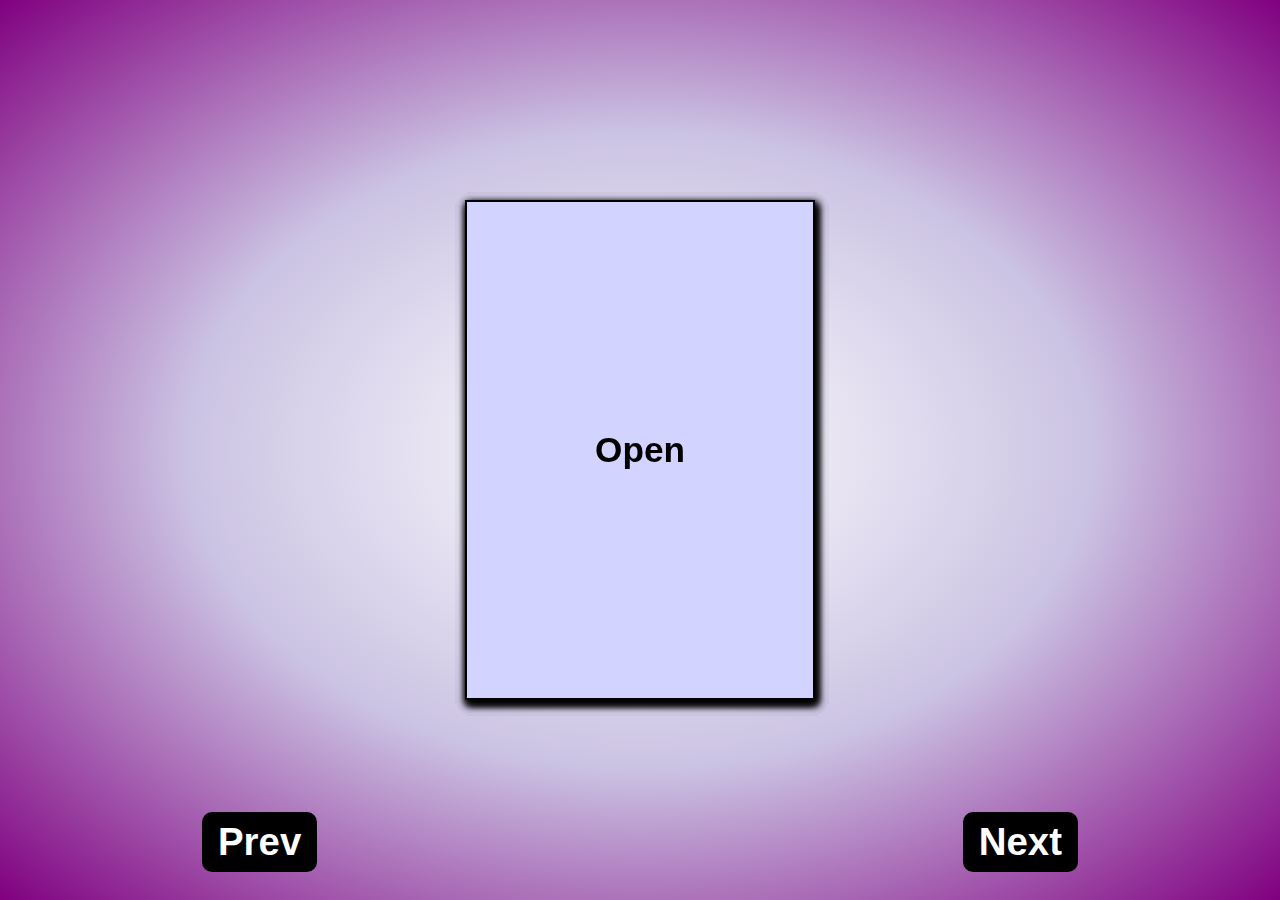
<file: rico-1.html>
<!DOCTYPE html>
<html>
<head>
  <title>Activity</title>
  <meta name="viewport" content="width=device-width, initial-scale=1" />
  <link rel="stylesheet" href="./style.css">
  <script src="./main.js" defer></script>
</head>
<body>
    <button id="prev-btn">
        <h1>Prev</h1>
    </button>


    <div id="book" class="book">

        <div id="p1" class="paper">
            <div class="front">
                <div id="f1" class="front-content">
                    <h1>Open</h1>
                </div>
            </div>
            <div class="back">
                <div id="b1" class="back-content">
                    <h1>How to Smile</h1>
                </div>
            </div>
        </div>
        <div id="p2" class="paper">
            <div class="front">
                <div id="f2" class="front-content">
                    <ol>
                        <li>Relax your face</li>
                        <li>Think of something happy</li>
                        <li>Lift your cheeks and slightly part your lips</li>
                        <li>Engage your eyes and squint softly</li>
                        <li>Maintain a relaxed posture</li>
                    </ol>
                </div>
            </div>
            <div class="back">
                <div id="b2" class="back-content">
                    <h1>My Favorite Fruit</h1>
                </div>
            </div>
        </div>
        <div id="p3" class="paper">
            <div class="front">
                <div id="f3" class="front-content">
                    <ul>
                        <li>Orange</li>
                        <li>Apple</li>
                        <li>Cotton Fruit</li>
                        <li>Mango</li>
                        <li>Banana</li>
                    </ul>
                </div>
            </div>
            <div class="back">
                <div id="b3" class="back-content">
                    <h1>Tech Terms</h1>
                </div>
            </div>
            </div>
             <div id="p4" class="paper">
            <div class="front">
                <div id="f4" class="front-content">
                    <dl>
                       <dt>HTML</dt>
                       <dd>HyperText Markup Language</dd>

                       <dt>CSS</dt>
                       <dd>Cascading Style Sheets</dd>    
                       
                       <dt>JS</dt>
                       <dd>JavaScript</dd>        
                    </dl>
                </div>
            </div>
            <div class="back">
                <div id="b4" class="back-content">
                    <h1>The End</h1>
                </div>
            </div>
        </div>
    </div>

    <button id="next-btn">
        <h1>Next</h1>
    </button>
</body>
</html>
</file>
<file: style.css>
* {
    margin: 0;
    padding: 0;
    box-sizing: border-box;
}

body {
    min-height: 100vh;
    display: flex;
    justify-content: center;
    align-items: center;
    font-family: sans-serif;
    background-image: radial-gradient(white, #CBC3E3, purple);
    padding: 1rem;
}

/* Book scales relative to screen */
.book {
    position: relative;
    width: min(90vw, 350px);
    height: min(75vh, 500px);
    transition: transform 0.5s;
}

/* Each page adapts to book size */
.paper {
    position: absolute;
    inset: 0;
    perspective: 1500px;
}

.front,
.back {
    background-color: #d3d3ff;
    position: absolute;
    inset: 0;
    transform-origin: left;
    transition: transform 0.5s;
    box-shadow: 2px 4px 8px rgba(0,0,0,0.5);
    border: 2px solid black;
    overflow: hidden; /* prevent content spilling */
}

.front {
    z-index: 1;
    backface-visibility: hidden;
}

.back {
    z-index: 0;
}

.front-content,
.back-content {
    width: 100%;
    height: 100%;
    display: flex;
    justify-content: center;
    align-items: center;
    padding: 1rem;
    text-align: justify;
    font-size: clamp(0.9rem, 2.5vw, 1.1rem);
    overflow: auto;
}

.back-content {
    transform: rotateY(180deg);
}

.flipped .front,
.flipped .back {
    transform: rotateY(-180deg);
}

/* Buttons */
button {
    border: none;
    position: absolute;
    background-color: black;
    cursor: pointer;
    margin: 10px;
    transition: all 0.3s ease;
    color: white;
    border-radius: 10px;
    padding: 0.5rem 1rem;
    font-size: clamp(0.9rem, 2vw, 1.2rem);
    flex-shrink: 0;
}
button:focus { outline: none; }
button:hover {
    color: black;
    background-color: gray;
}

/* Ensure book + buttons layout */
body {
    gap: 1rem;
    flex-wrap: wrap;
}

/* Z-index stacking for flip */
#p1 { z-index: 5; }
#p2 { z-index: 4; }
#p3 { z-index: 3; }
#p4 { z-index: 2; }
#p5 { z-index: 1; }

#music-toggle {
    position: fixed;  /* stays visible even when scrolling */
    top: 20px;        /* distance from top */
    right: 20px;      /* distance from right */
    z-index: 1000;    /* ensures it’s above other elements */
    padding: 10px 20px;
    background-color: black;
    color: white;
    border: none;
    border-radius: 8px;
    cursor: pointer;
}

#music-toggle:focus { outline: none; }
#music-toggle:hover {
    color: black;
    background-color: gray;
}

#prev-btn { bottom: 2vh; left: 15%;}  /* stick to left edge */
#next-btn { bottom: 2vh; right: 15%;} /* stick to right edge */

@media (max-width: 600px) {
  body {
    flex-direction: column;
    justify-content: flex-start;
    padding: 0.5rem;
    gap: 0.5rem;
  }

  .book {
    width: 95vw;
    height: 70vh;
  }

  #prev-btn, #next-btn {
    position: relative;
    bottom: auto;
    left: auto;
    right: auto;
    width: 40%;
    font-size: 1rem;
  }

  /* Stack navigation buttons under the book */
  #prev-btn {
    margin-top: 1rem;
    margin-right: 5%;
  }
  #next-btn {
    margin-top: 1rem;
    margin-left: 5%;
  }
  
  /* Ensure text inside pages scrolls nicely */
  .front-content, .back-content {
    font-size: clamp(0.8rem, 4vw, 1rem);
    overflow-y: auto;
  }
}

/* Fix book centering on mobile */
@media (max-width: 600px) {
  .book {
    transform: none !important; /* prevent translateX from JS */
    margin: 0 auto;             /* keep it centered */
  }
}
</file>
